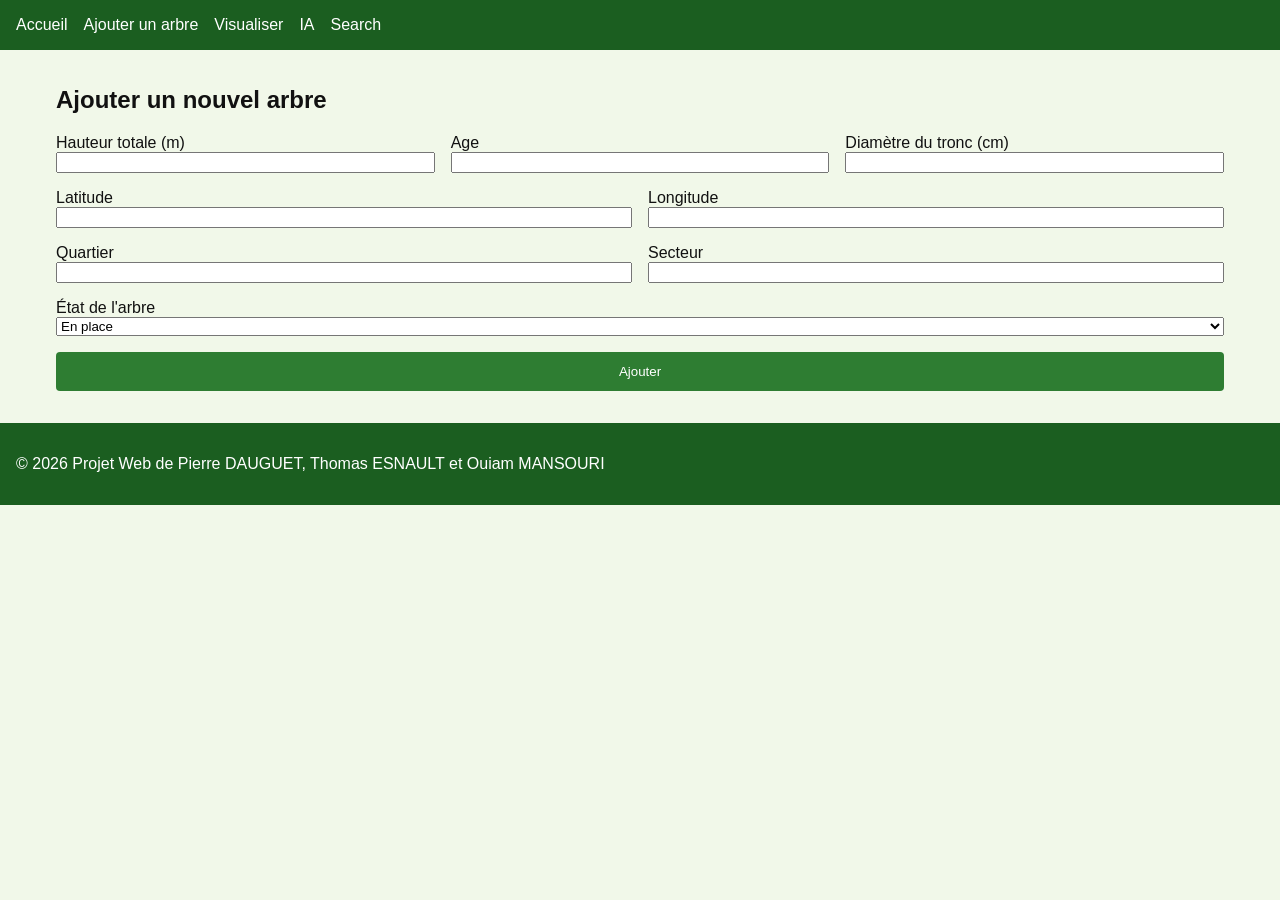
<file: front/add_tree.html>
<!DOCTYPE html>
<html lang="fr">
<head>
    <meta charset="UTF-8">
    <title>Ajouter un Arbre</title>
    <link rel="stylesheet" href="assets/css/style.css">
    <script defer src="assets/js/app.js"></script>
    <script defer src="assets/js/add_tree.js"></script>
</head>
<body>
    <header id="site-header"></header>

    <main class="container">
        <h2>Ajouter un nouvel arbre</h2>
        <form id="add-tree-form">
            <div class="form-row">
                <div class="form-group">
                    <label for="height_total">Hauteur totale (m)</label>
                    <input type="number" step="0.1" id="height_total" name="height_total" required>
                </div>
                <div class="form-group">
                    <label for="age">Age</label>
                    <input type="number" step="0.1" id="age" name="age" required>
                </div>
                <div class="form-group">
                    <label for="trunk_diameter">Diamètre du tronc (cm)</label>
                    <input type="number" step="0.1" id="trunk_diameter" name="trunk_diameter" required>
                </div>
            </div>
            <div class="form-row">
                <div class="form-group">
                    <label for="latitude">Latitude</label>
                    <input type="number" step="0.000001" id="latitude" name="latitude" required>
                </div>
                <div class="form-group">
                    <label for="longitude">Longitude</label>
                    <input type="number" step="0.000001" id="longitude" name="longitude" required>
                </div>
            </div>
            <div class="form-row">
                <div class="form-group">
                    <label for="quartier">Quartier</label>
                    <input type="string" step="0.000001" id="quartier" name="quartier" required>
                </div>
                <div class="form-group">
                    <label for="secteur">Secteur</label>
                    <input type="string" step="0.000001" id="secteur" name="secteur" required>
                </div>
            </div>
            <div class="form-group">
                <label for="state">État de l'arbre</label>
                <select id="state" name="state" required>
                    <option value="EN PLACE">En place</option>
                    <option value="supprime">Supprimé</option>
                </select>
            </div>

            <button type="submit">Ajouter</button>
        </form>
        <p id="add-tree-message" class="message"></p>
    </main>

    <footer id="site-footer"></footer>
</body>
</html>
</file>
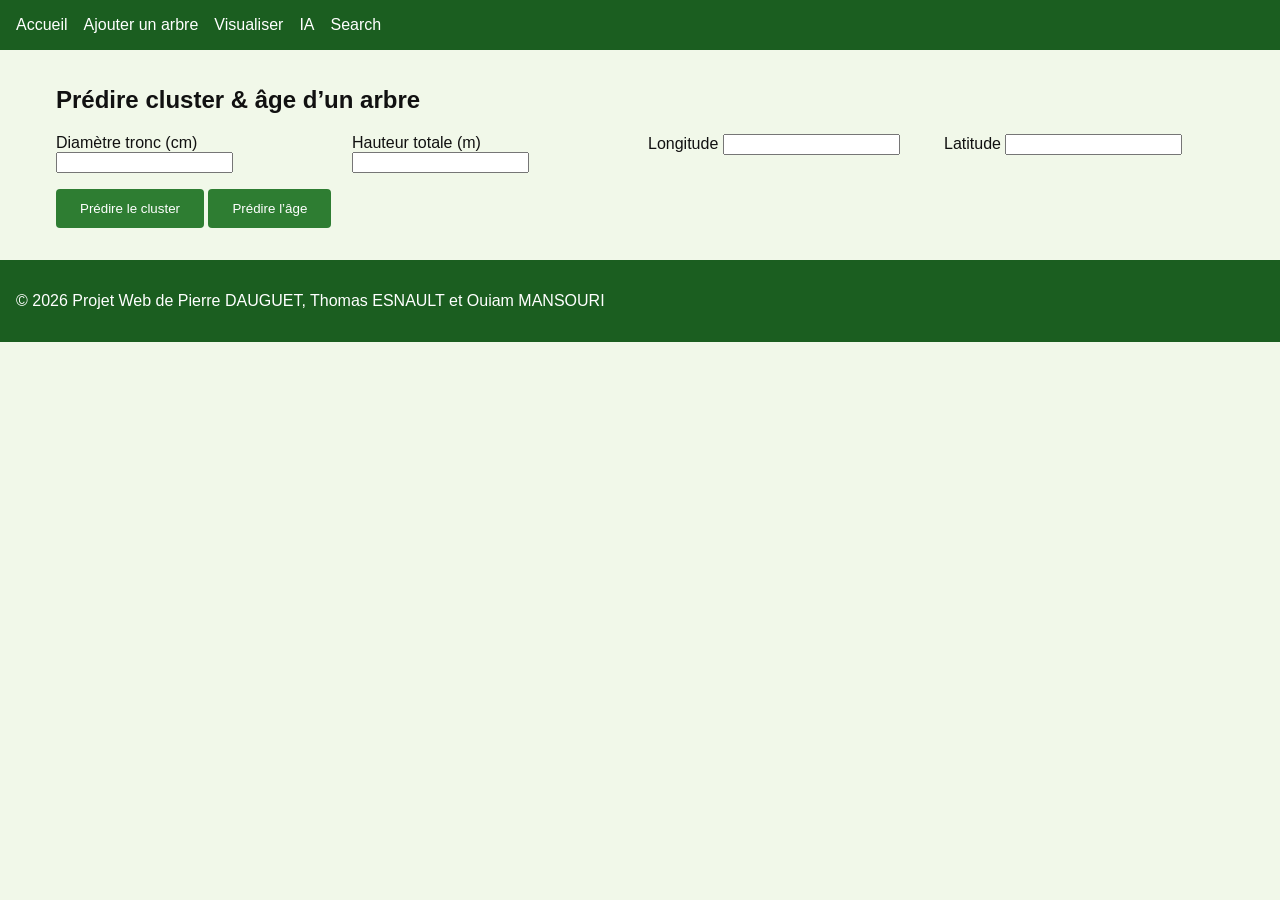
<file: front/ia.html>
<!DOCTYPE html>
<html lang="fr">
<head>
  <meta charset="UTF-8" />
  <title>Module IA – Cluster & Âge</title>
  <link rel="stylesheet" href="assets/css/style.css" />
  <script defer src="assets/js/ia.js"></script>
  <script defer src="assets/js/app.js"></script>
</head>

<body>
<header id="site-header"></header>

  <main class="container">
    <h2>Prédire cluster & âge d’un arbre</h2>

    <div class="form-grid">
      <label>Diamètre tronc (cm)
        <input type="number" id="diam-input" required>
      </label>
      <label>Hauteur totale (m)
        <input type="number" step="0.1" id="haut-input" required>
      </label>
      <label>Longitude
        <input type="number" step="0.000001" id="lon-input" required>
      </label>
      <label>Latitude
        <input type="number" step="0.000001" id="lat-input" required>
      </label>
    </div>

    <button id="cluster-btn">Prédire le cluster</button>
    <button id="age-btn">Prédire l’âge</button>

    <p id="result" class="message"></p>
  </main>
  <footer id="site-footer"></footer>
</body>
</html>
</file>
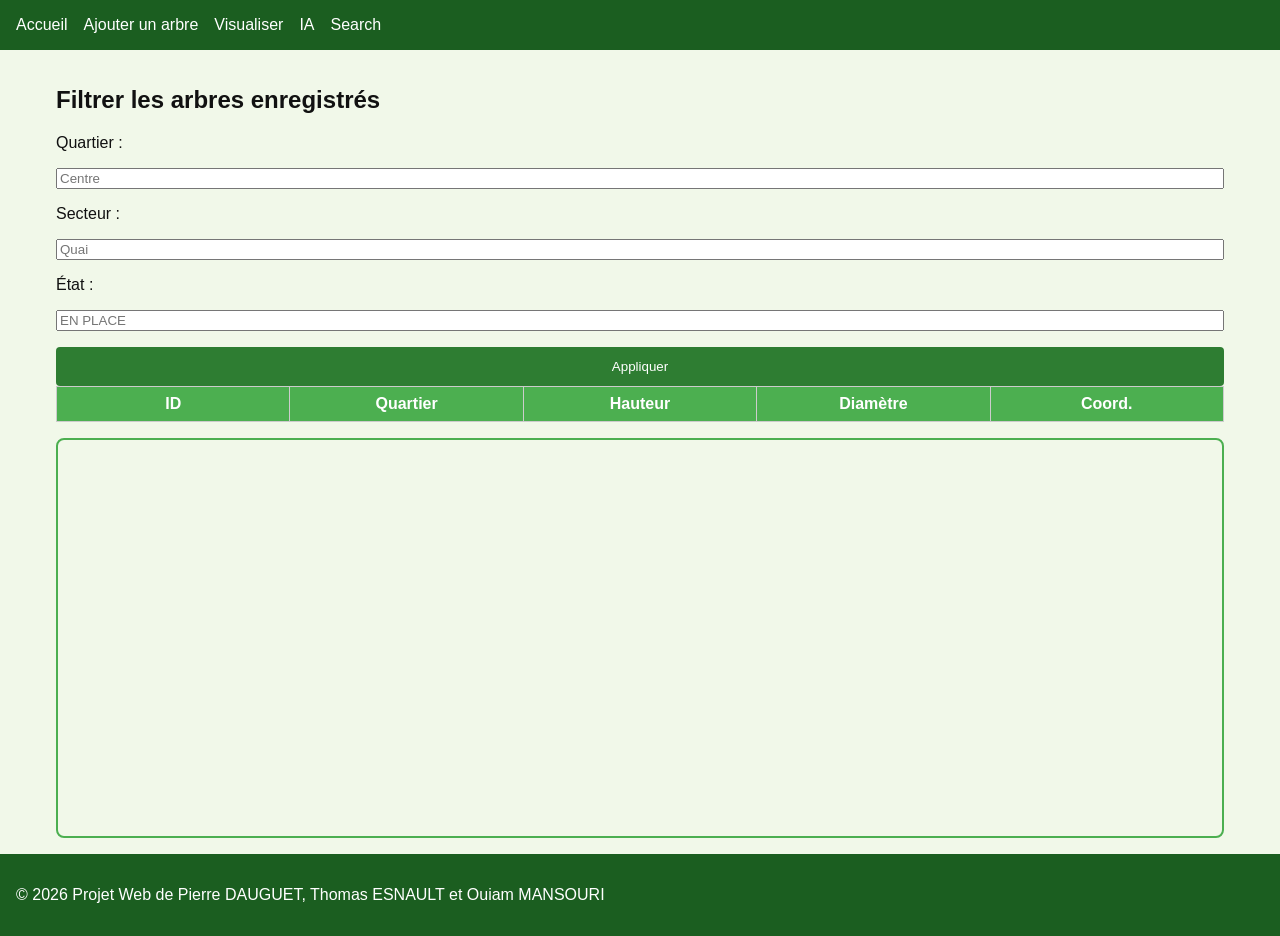
<file: front/search.html>
<!DOCTYPE html>
<html lang="fr">
<head>
  <meta charset="UTF-8">
  <title>Filtrer les arbres</title>
  <base href="./">
  <link rel="stylesheet" href="assets/css/style.css">
  <link href="https://api.mapbox.com/mapbox-gl-js/v3.0.1/mapbox-gl.css" rel="stylesheet" />
  <script src="https://api.mapbox.com/mapbox-gl-js/v3.0.1/mapbox-gl.js"></script>
  <script defer src="assets/js/app.js"></script>
  <script defer src="assets/js/search.js"></script>
</head>
<body>
  <header id="site-header"></header>

  <main class="container">
    <h2>Filtrer les arbres enregistrés</h2>

    <!-- Formulaire de filtre -->
    <form id="filter-form">
      <label for="quartier-input">Quartier :</label>
      <input type="text" id="quartier-input" name="quartier" placeholder="Centre">

      <label for="secteur-input">Secteur :</label>
      <input type="text" id="secteur-input" name="secteur" placeholder="Quai">

      <label for="etat-input">État :</label>
      <input type="text" id="etat-input" name="etat" placeholder="EN PLACE">

      <button type="submit">Appliquer</button>
    </form>

    <div class="table-wrapper">
      <table id="tree-table">
        <thead>
            <tr>
                <th>ID</th>
                <th>Quartier</th>
                <th>Hauteur</th>
                <th>Diamètre</th>
                <th>Coord.</th>
            </tr>
        </thead>
        <tbody>
          <!-- lignes injectées dynamiquement -->
        </tbody>
      </table>
    </div>

    <div id="map" class="map-container"></div>
  </main>

  <footer id="site-footer"></footer>
</body>
</html>
</file>
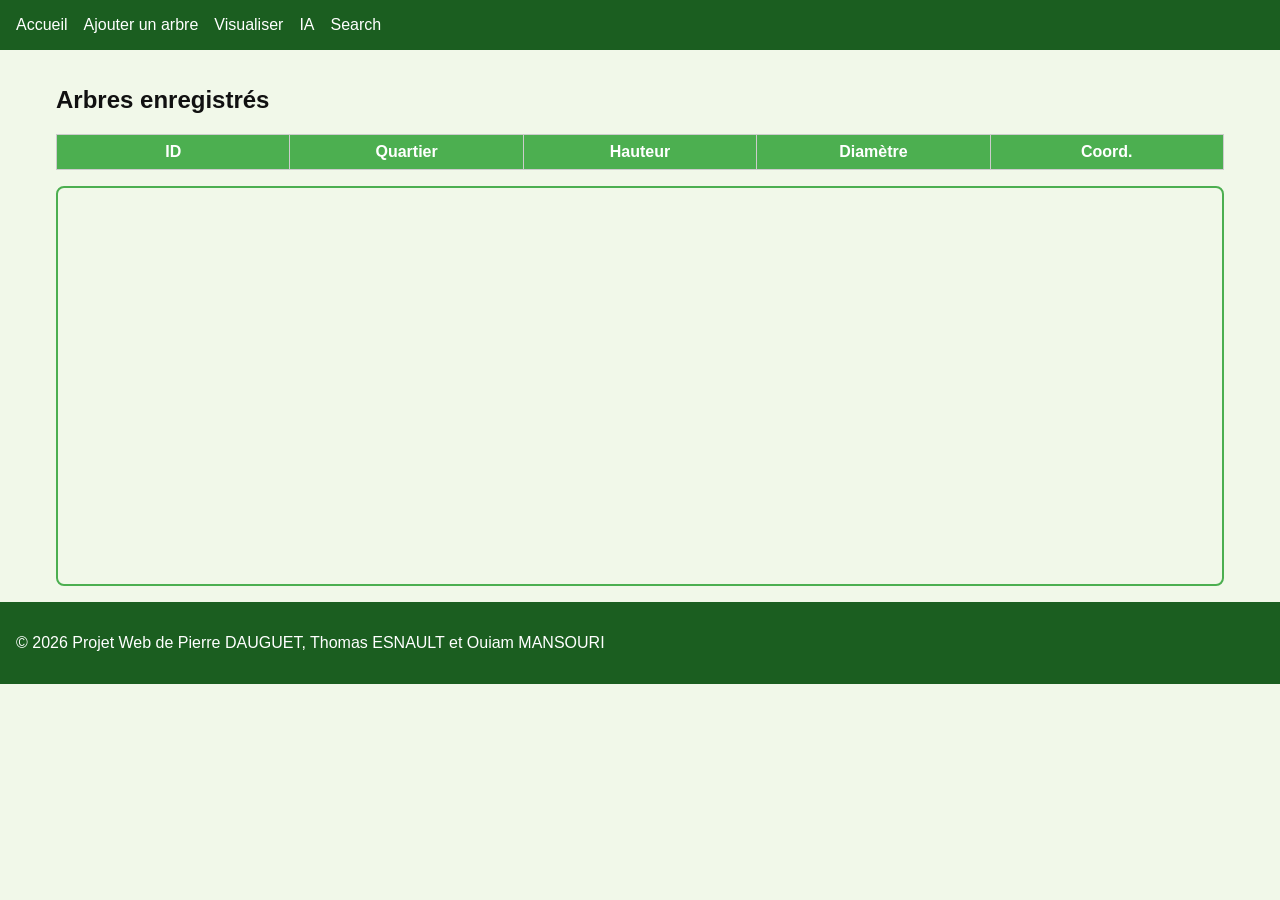
<file: front/view.html>
<!DOCTYPE html>
<html lang="fr">
<head>
  <meta charset="UTF-8">
  <title>Visualiser</title>
  <base href="./">
  <link rel="stylesheet" href="assets/css/style.css">
  <link href="https://api.mapbox.com/mapbox-gl-js/v3.0.1/mapbox-gl.css" rel="stylesheet" />
  <script src="https://api.mapbox.com/mapbox-gl-js/v3.0.1/mapbox-gl.js"></script>
  <script defer src="assets/js/app.js"></script>
  <script defer src="assets/js/view.js"></script>
</head>
<body>
  <header id="site-header"></header>

  <main class="container">
    <h2>Arbres enregistrés</h2>

<div class="table-wrapper">
  <table id="tree-table">
    <thead>
      <tr>
        <th>ID</th>
        <th>Quartier</th>
        <th>Hauteur</th>
        <th>Diamètre</th>
        <th>Coord.</th>
      </tr>
    </thead>
    <tbody>
      <!-- lignes injectées par view.js -->
    </tbody>
  </table>
  </div>
  
<div id="map" class="map-container"></div>



  </main>
  <footer id="site-footer"></footer>

</body>
</html>
</file>
<file: front/assets/css/style.css>
/* Style global */

:root {
    --primary: #2e7d32;
    --secondary: #4caf50;
    --dark: #1b5e20;
    --light: #f1f8e9;
    --font-main: 'Segoe UI', Tahoma, Geneva, Verdana, sans-serif;
}

* {
    box-sizing: border-box;
}

body {
    margin: 0;
    font-family: var(--font-main);
    background: var(--light);
    color: #111;
}

header, footer {
    background: var(--dark);
    color: white;
    padding: 1rem;
}

header nav {
    display: flex;
    gap: 1rem;
}

header nav a {
    color: white;
    text-decoration: none;
}

header nav a:hover {
    text-decoration: underline;
}

.container {
    max-width: 1200px;
    padding: 1rem;
    margin: auto;
}

.hero {
    text-align: center;
}

.map-container {
    width: 100%;
    height: 500px;
    margin-top: 1rem;
    border: 2px solid var(--secondary);
    border-radius: 8px;
}

table {
    width: 100%;
    border-collapse: collapse;
}

thead {
    background: var(--secondary);
    color: white;
}

th, td {
    padding: 0.5rem;
    border: 1px solid #ccc;
    text-align: center;
}

form {
    display: flex;
    flex-direction: column;
    gap: 1rem;
}

.form-row {
    display: flex;
    gap: 1rem;
    flex-wrap: wrap;
}

.form-group {
    flex: 1;
    display: flex;
    flex-direction: column;
}

button {
    padding: 0.75rem 1.5rem;
    background: var(--primary);
    border: none;
    color: white;
    cursor: pointer;
    border-radius: 4px;
}

button:hover {
    background: var(--secondary);
}

.message {
    margin-top: 1rem;
    font-weight: bold;
}


.illustration {
  width: 50vw;   
  object-fit: cover;  /* rogne pour remplir si nécessaire */
}


.map-container { height: 400px; width: 100%; margin-top: 1rem; }
#tree-table tbody tr.active { background: #c8e6c9; }
#tree-table tbody tr:hover  { background: #e8f5e9; cursor: pointer; }


.table-wrapper {
  max-height: 300px;
  overflow: hidden;      /* pas de scroll ici */
}

#tree-table tbody {
  display: block;
  max-height: 300px;     /* même hauteur */
  overflow-y: auto;      /* scroll sur le corps */
}

#tree-table thead,
#tree-table tbody tr {
  display: table;        /* pour conserver l’alignement des colonnes */
  width: 100%;
  table-layout: fixed;   /* fixe la largeur des colonnes */
}

.form-grid{
  display:grid;grid-template-columns:repeat(auto-fit,minmax(200px,1fr));
  gap:1rem;margin-bottom:1rem
}
</file>
